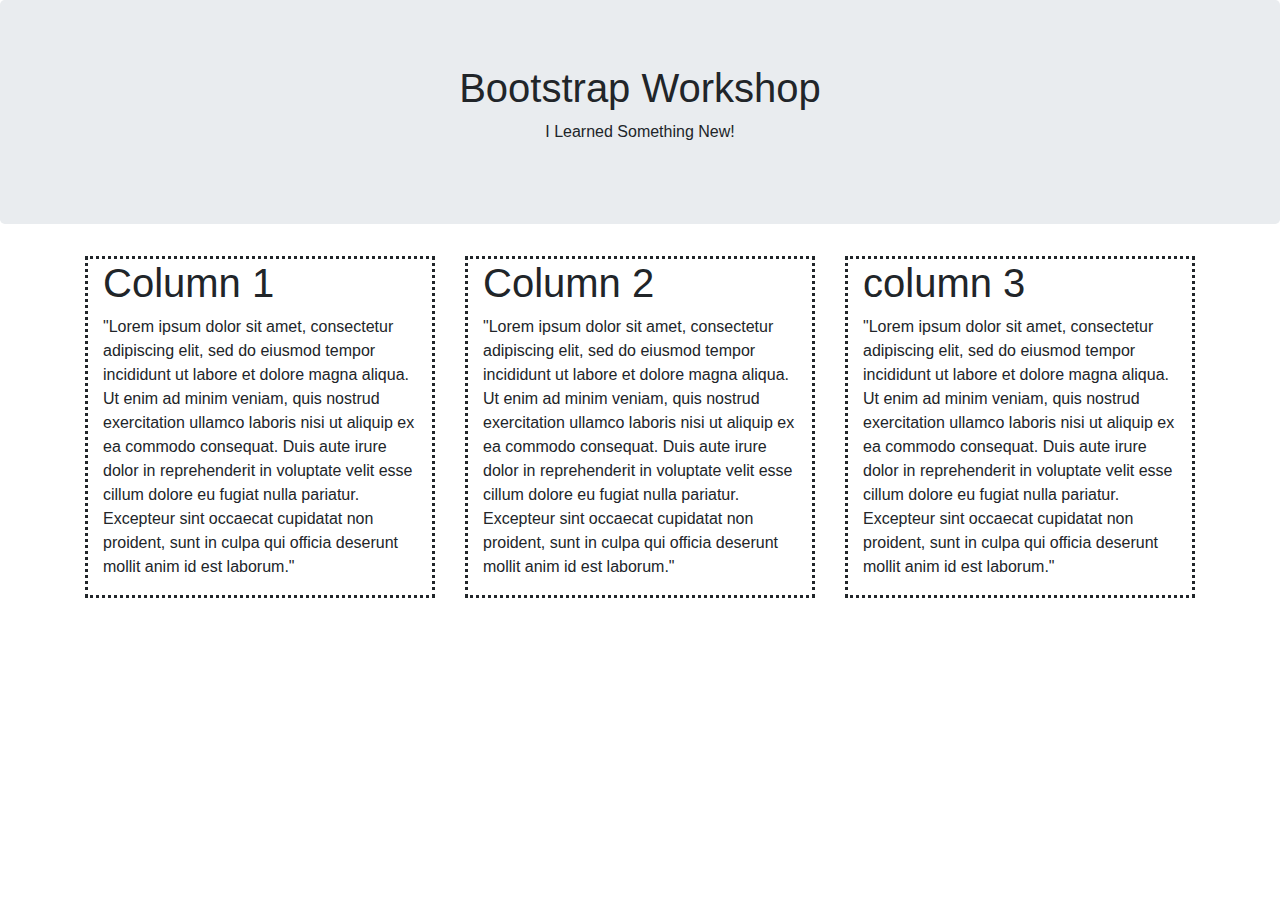
<file: Bootstrap-workshop/index.html>
<!DOCTYPE html>
<html lang="en">

<head>
    <meta charset="utf-8">
    <meta name="viewport" content="width=device-width, initial-scale=1">
    <title>Bootstrap Workshop!</title>
    <link rel="stylesheet" href="https://maxcdn.bootstrapcdn.com/bootstrap/4.0.0/css/bootstrap.min.css" integrity="sha384-Gn5384xqQ1aoWXA+058RXPxPg6fy4IWvTNh0E263XmFcJlSAwiGgFAW/dAiS6JXm"
        crossorigin="anonymous">
    <script src="https://code.jquery.com/jquery-3.2.1.slim.min.js" integrity="sha384-KJ3o2DKtIkvYIK3UENzmM7KCkRr/rE9/Qpg6aAZGJwFDMVNA/GpGFF93hXpG5KkN"
        crossorigin="anonymous"></script>
    <script src="https://cdnjs.cloudflare.com/ajax/libs/popper.js/1.12.9/umd/popper.min.js" integrity="sha384-ApNbgh9B+Y1QKtv3Rn7W3mgPxhU9K/ScQsAP7hUibX39j7fakFPskvXusvfa0b4Q"
        crossorigin="anonymous"></script>
    <script src="https://maxcdn.bootstrapcdn.com/bootstrap/4.0.0/js/bootstrap.min.js" integrity="sha384-JZR6Spejh4U02d8jOt6vLEHfe/JQGiRRSQQxSfFWpi1MquVdAyjUar5+76PVCmYl"
        crossorigin="anonymous"></script>
    <link rel="stylesheet" href="style.css">
</head>

<body>
    <div class="jumbotron text-center">
        <h1>Bootstrap Workshop</h1>
        <p> I Learned Something New!</p>
    </div>
    <div class="container">
        <div class="row">
            <div class="col-sm-4">
                <div class="col-sm-12">
                    <h1>Column 1</h1>
                    <p>"Lorem ipsum dolor sit amet, consectetur adipiscing elit, sed do eiusmod tempor incididunt ut
                        labore et dolore magna aliqua. Ut enim ad minim veniam, quis nostrud exercitation ullamco
                        laboris nisi ut aliquip ex ea commodo consequat. Duis aute irure dolor in reprehenderit in
                        voluptate velit esse cillum dolore eu fugiat nulla pariatur. Excepteur sint occaecat cupidatat
                        non proident, sunt in culpa qui officia deserunt mollit anim id est laborum."</p>
                </div>
            </div>
            <div class="col-sm-4">
                <div class="col-sm-12">
                    <h1>Column 2</h1>
                    <p>"Lorem ipsum dolor sit amet, consectetur adipiscing elit, sed do eiusmod tempor incididunt ut
                        labore et dolore magna aliqua. Ut enim ad minim veniam, quis nostrud exercitation ullamco
                        laboris nisi ut aliquip ex ea commodo consequat. Duis aute irure dolor in reprehenderit in
                        voluptate velit esse cillum dolore eu fugiat nulla pariatur. Excepteur sint occaecat cupidatat
                        non proident, sunt in culpa qui officia deserunt mollit anim id est laborum."</p>
                </div>
            </div>
            <div class="col-sm-4">
                <div class="col-sm-12">
                    <h1>column 3</h1>
                    <p>"Lorem ipsum dolor sit amet, consectetur adipiscing elit, sed do eiusmod tempor incididunt ut
                        labore et dolore magna aliqua. Ut enim ad minim veniam, quis nostrud exercitation ullamco
                        laboris nisi ut aliquip ex ea commodo consequat. Duis aute irure dolor in reprehenderit in
                        voluptate velit esse cillum dolore eu fugiat nulla pariatur. Excepteur sint occaecat cupidatat
                        non proident, sunt in culpa qui officia deserunt mollit anim id est laborum."</p>
                </div>
            </div>





        </div>




    </div>









</body>





</html>
</file>
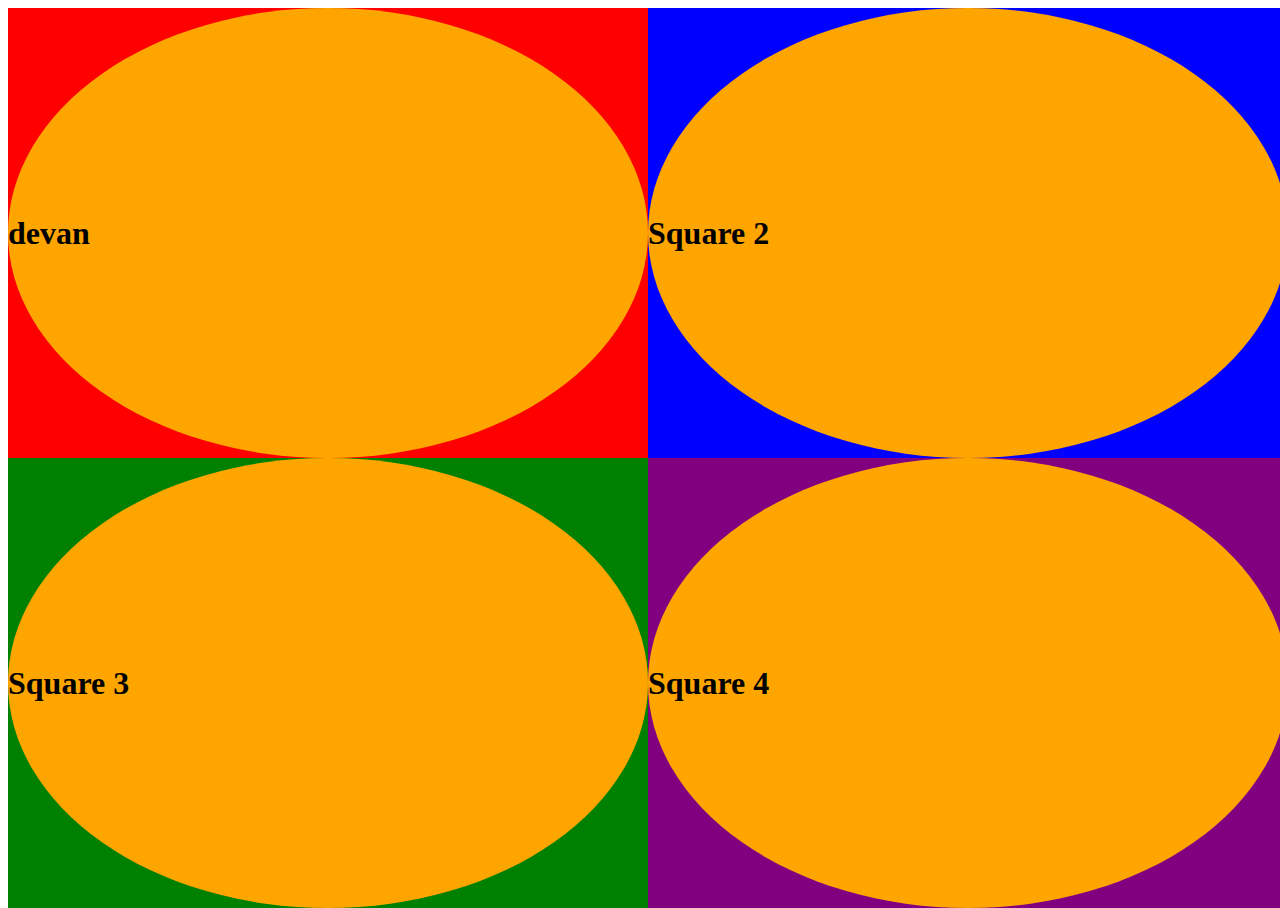
<file: div-workshop/index.html>
<!DOCTYPE html>
<html>

<head>
        <meta charset="UTF-8">
        <title>title</title>
        <link rel="stylesheet" type="text/css" href="style.css">
</head>


<body>

        <div id="div1">


                <div class="circle">
                        <h1>devan</h1>

                </div>

        </div>

        <div id="div2">

                <div class="circle">
                        <h1>Square 2</h1>
                </div>
        </div>

        <div id="div3">

                <div class="circle">
                        
                        <h1>Square 3</h1>
                </div>
        </div>
        <div id="div4">

                <div class="circle">
                        <h1>Square 4</h1>
                </div>
        </div>

</body>

</html>
</file>
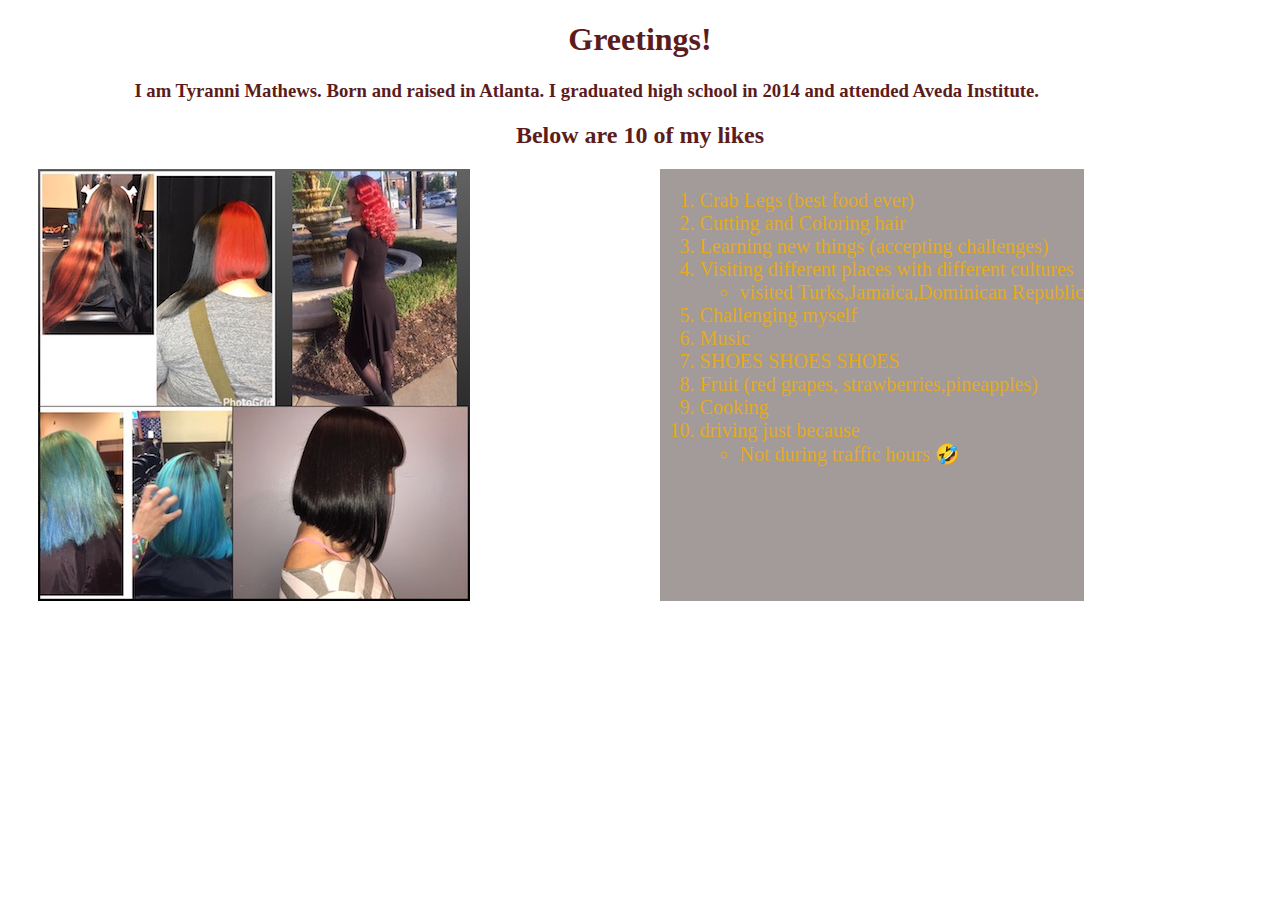
<file: simple-website/index.html>
<!DOCTYPE html>
<html>
    <head>
        <meta charset="UTF-8">
        <link rel="stylesheet" href="style.css">
        <title>Ty's Website 😏</title>
        </head>
    
        <body>
            <h1 id='title'>Greetings!</h1>
<p>
    <h3>I am Tyranni Mathews. Born and raised in Atlanta. I graduated high school in 2014 and attended Aveda Institute.</h3>
</p>
<h2>Below are 10 of my likes</h2>
<div id='parent'>
    <img src="ty-styles.JPG" alt="">
<div id='kid1'>
<ol>
    <li>Crab Legs (best food ever)</li>
    <li>Cutting and Coloring hair</li>
    <li>Learning new things (accepting challenges)</li>
    <li>Visiting different places with different cultures</li>

    <ul>
            <li>visited Turks,Jamaica,Dominican Republic</li>
    </ul>
    
        <!-- <div id='kid2'> -->
        <li>Challenging myself</li>
        <li>Music</li>
        <li>SHOES SHOES SHOES</li>
        <li>Fruit (red grapes, strawberries,pineapples)</li>
        <li>Cooking</li>
        <li>driving just because</li>
    <ul>
                <li>Not during traffic hours 🤣</li>
    </ul>
        
</ol>
</div>
<!-- </div> -->
</div>
        </body>
</html>
</file>
<file: Bootstrap-workshop/style.css>
.jumbotron{
    background-color:rgba(red, green, blue, alpha)
}
.col-sm-12{
    border: dotted;
}
</file>
<file: div-workshop/style.css>
html, body {
    height: 100%;
    width: 100%;
    padding: 0px;
}

#div1{
    background-color:red;
    height: 50%;
    width:50%;
    float: left;
    
}
#div2{
    background-color:blue;
    height: 50%;
    width: 50%;
    float: right;
    
}
#div3{
    background-color:green;
    height:50%;
    width:50%;
    float: left;
    
}
#div4{
    background-color:purple;
    height:50%;
    width:50%;
    float:right;
}

.circle {
    width: 100%; 
    height:100%;
    border-radius: 100%;
    background-color: orange;
    align-items: center;
    margin: 0 auto;
    display: grid;
}
</file>
<file: simple-website/style.css>
#title{
    color:rgb(92, 28, 28);
    text-align: center;
}
#title{
    font-family:cursive;
    text-align: center;
}
h2{
    color:rgb(211, 120, 15);
}
h2{
    color: rgb(92, 28, 28);
    font-family: cursive;
    text-align: center;
}
body{
    background-image: url("https://static1.squarespace.com/static/5430f838e4b0887f19e3ca20/t/59f675188e7b0f7a60502529/1509324072746/17+waves.gif?format=1500w");
    background-size: cover;
}
h3{
   margin-left:10%;
    font-family: cursive;
    color:rgb(92, 28, 28);
}
ol{
    color:rgb(226, 171, 31);
        font-family:cursive;
}
#parent{
    display:flex;
}
#kid1{
    margin-left:15%;
    background-color: rgba(26, 2, 2, 0.4);
    font-size: 20px;
    }
#kid2{
    flex:2;
}
img{
    height:10%;
    margin-left:30px;
}
</file>
